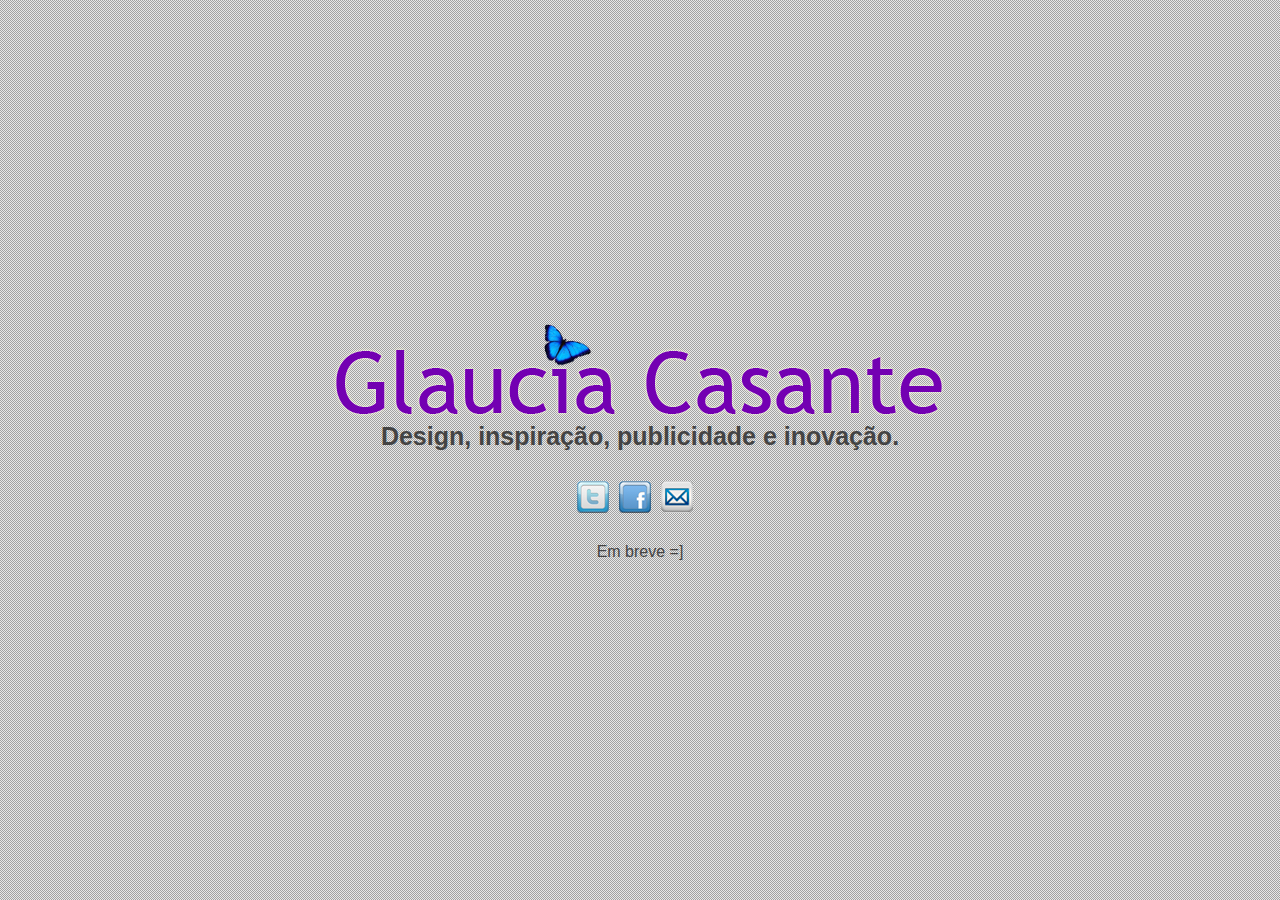
<file: index.html>
<!DOCTYPE html>
<!--[if lt IE 7]>      <html class="no-js lt-ie9 lt-ie8 lt-ie7"> <![endif]-->
<!--[if IE 7]>         <html class="no-js lt-ie9 lt-ie8"> <![endif]-->
<!--[if IE 8]>         <html class="no-js lt-ie9"> <![endif]-->
<!--[if gt IE 8]><!--> <html class="no-js"> <!--<![endif]-->
<head>
  <meta charset="utf-8" />
  <meta http-equiv="X-UA-Compatible" content="IE=edge,chrome=1" />

  <title>Glaucia Casante</title>
  <meta name="description" content="Glaucia Casante" />
  <meta name="viewport" content="width=device-width, initial-scale=1, maximum-scale=1, user-scalable=no" />

  <meta name="author" content="Willian Duarte de Andrade" />
  <meta name="robots" content="index, follow" />
  <meta name="google-site-verification" content="-36Kl9wjZBjkpJC2fotZKLTZRRdPzc6XeU_DSW2slUk" />

  <meta name="description" content="Glaucia Casante" />
  <meta name="keywords" content="glaucia casante" />

  <meta property="og:title" content="Glaucia Casante" />
  <meta property="og:description" content="Glaucia Casante" />
  <meta property="og:image" content="http://www.glauciacasante.com/assets/images/glauciacasante.png" />

  <link rel="stylesheet" href="/assets/stylesheets/glauciacasante.css" type="text/css" media="screen" />
</head>
<body>
  <div id="teaser">
    <h1>Glaucia Casante</h1>
    <h2>Design, inspiração, publicidade e inovação.</h2>
    <ul>
      <li>
        <a href="http://www.twitter.com/glauglamour" title="Twitter" class="icons iconTwitter" target="_blank">Twitter</a>
      </li>
      <li>
        <a href="http://www.facebook.com/glauglamour" title="Facebook" class="icons iconFacebook" target="_blank">Facebook</a>
      </li>
      <li>
        <a href="mailto:glauglamour@gmail.com" title="E-mail" class="icons iconMail">E-mail</a>
      </li>
    </ul>
    <p>Em breve =]</p>
  </div>

  <script type="text/javascript" src="/assets/scripts/jquery-1.6.1.min.js"></script>

  <script>
    (function(i,s,o,g,r,a,m){i['GoogleAnalyticsObject']=r;i[r]=i[r]||function(){
    (i[r].q=i[r].q||[]).push(arguments)},i[r].l=1*new Date();a=s.createElement(o),
    m=s.getElementsByTagName(o)[0];a.async=1;a.src=g;m.parentNode.insertBefore(a,m)
    })(window,document,'script','//www.google-analytics.com/analytics.js','ga');

    ga('create', 'UA-54178122-1', 'auto');
    ga('send', 'pageview');
  </script>
</body>
</html>
</file>
<file: assets/stylesheets/glauciacasante.css>
* {
	margin: 0;
	padding: 0;
	color: #444;
	font-family: Tahoma, Arial, Helvetica, Sans-Serif;
}

.icons
{
	width: 32px;
	height: 32px;
	display: block;
	text-indent: -90000em;
	overflow: hidden;
	background-repeat: no-repeat;
	background-position: 0 0;
}

.iconTwitter {background-image: url("../images/twitter.png");}
.iconFacebook {background-image: url("../images/facebook.png");}
.iconMail {background-image: url("../images/mail.png");}

ul {list-style: none;}

body {background: url("../images/background.gif") repeat 0 0;}

#teaser
{
	width: 618px;
	height: 260px;
	position: absolute;
	top: 50%;
	left: 50%;
	margin: -130px 0 0 -309px;
}
	#teaser h1
	{
		width: 617px;
		height: 102px;
		display: block;
		text-indent: -90000em;
		overflow: hidden;
		background: url("../images/glauciacasante.png") no-repeat 0 0;
	}
	
	#teaser h2
	{
		font-size: 25px;
		text-align: center;
	}
	
	#teaser ul
	{
		width: 126px;
		margin: 30px auto;
		overflow: hidden;
	}
		#teaser ul li
		{
			float: left;
			margin-right: 10px;
		}
	
	#teaser p {text-align: center;}
</file>
